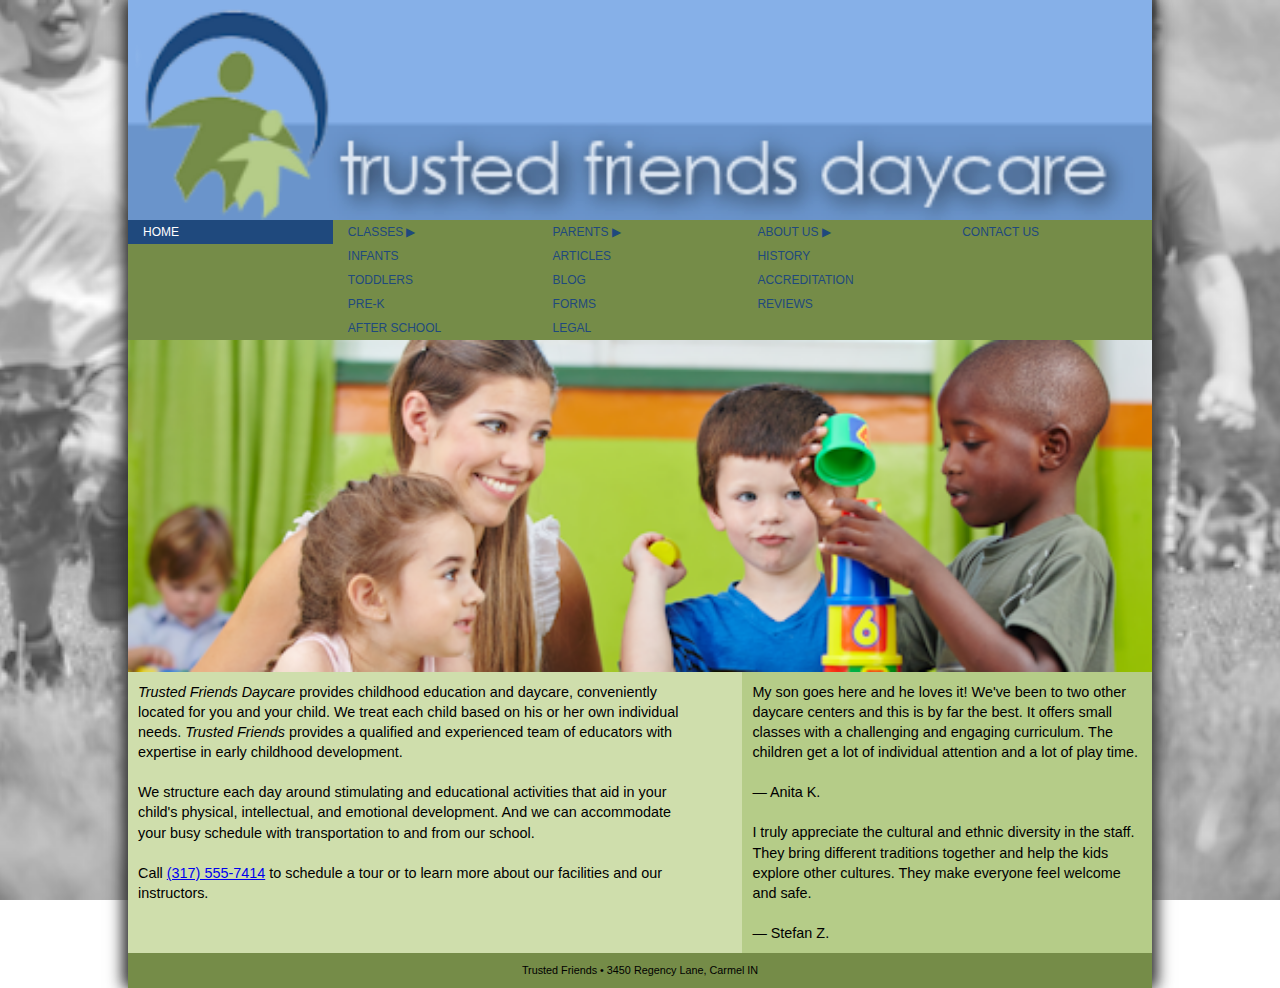
<file: index.html>
<!DOCTYPE html>
<html lang="en">
<head>
   <!--
   New Perspectives on HTML5 and CSS3, 8th Edition
   Tutorial 5
   Tutorial Case
   
   Home Page of the Trusted Friends website
   Author: Hector Johnson
   Date:   4/10/2023
   
   Filename: tf_home.html
   -->
   
   <title>Trusted Friends Daycare</title>
   <meta charset="utf-8" />
   <meta name="viewport" content="width=device-width, initial-scale=1" />
   <link href="tf_reset.css" rel="stylesheet" />
   <link href="tf_styles1_txt.css" rel="stylesheet" />
</head>

<body>
   <header>
      <img src="tf_logo.png" alt="Trusted Friends" />
      
      <nav class="horizontal">
         <ul class="mainmenu">
            <li><a href="tf_home.html">Home</a></li>
            <li><a href="#" class="submenuTitle">Classes &#9654;</a>
               <ul class="submenu">
                  <li><a href="#">Infants</a></li>
                  <li><a href="#">Toddlers</a></li>
                  <li><a href="tf_prek.html">Pre-K</a></li>
                  <li><a href="#">After School</a></li>
               </ul>
            </li>
            <li><a href="#" class="submenuTitle">Parents &#9654;</a>
               <ul class="submenu">
                  <li><a href="tf_articles.html">Articles</a></li>
                  <li><a href="#">Blog</a></li>
                  <li><a href="#">Forms</a></li>
                  <li><a href="#">Legal</a></li>                 
               </ul>
            </li>
            <li><a href="#" class="submenuTitle">About Us &#9654;</a>
               <ul class="submenu">
                  <li><a href="#">History</a></li>
                  <li><a href="#">Accreditation</a></li>
                  <li><a href="#">Reviews</a></li>
               </ul>
            </li>
            <li><a href="#">Contact Us</a> </li>
         </ul>
      </nav>
   </header>
   
   <section>
      <img src="tf_photo1.png" alt="" />
      <article>
         <p><cite>Trusted Friends Daycare</cite> provides childhood education 
            and daycare, conveniently located for you and your child. We treat each 
            child based on his or her own individual needs. <cite>Trusted Friends</cite> 
            provides a qualified and experienced team of educators with expertise in early 
            childhood development.
         </p>
         <p>We structure each day around stimulating and educational  activities that aid 
            in your child's physical, intellectual, and emotional development. And we can 
            accommodate your busy schedule with transportation to and from our school.
         </p>
         <p>Call <a href="tel:+13175557414">(317) 555-7414</a> to schedule a tour or to 
            learn more about our facilities and our instructors.
         </p>
      </article>
      
      <aside>
         <blockquote>
            <p>My son goes here and he loves it! We've been to two other daycare centers 
               and this is by far the best. It offers small classes with a challenging and 
               engaging curriculum. The children get a lot of individual attention and a 
               lot of play time.</p>
            <p>&mdash; Anita K.</p>
         </blockquote>
         <blockquote>
            <p>I truly appreciate the cultural and ethnic diversity in the staff.  They bring 
               different traditions together and help the kids explore other cultures. They make 
               everyone feel welcome and safe.</p>
            <p>&mdash; Stefan Z.</p>
         </blockquote>
      </aside>
   </section>
   
   <footer>
      Trusted Friends &#8226; 3450 Regency Lane, Carmel IN
   </footer>
</body>
</html>
</file>
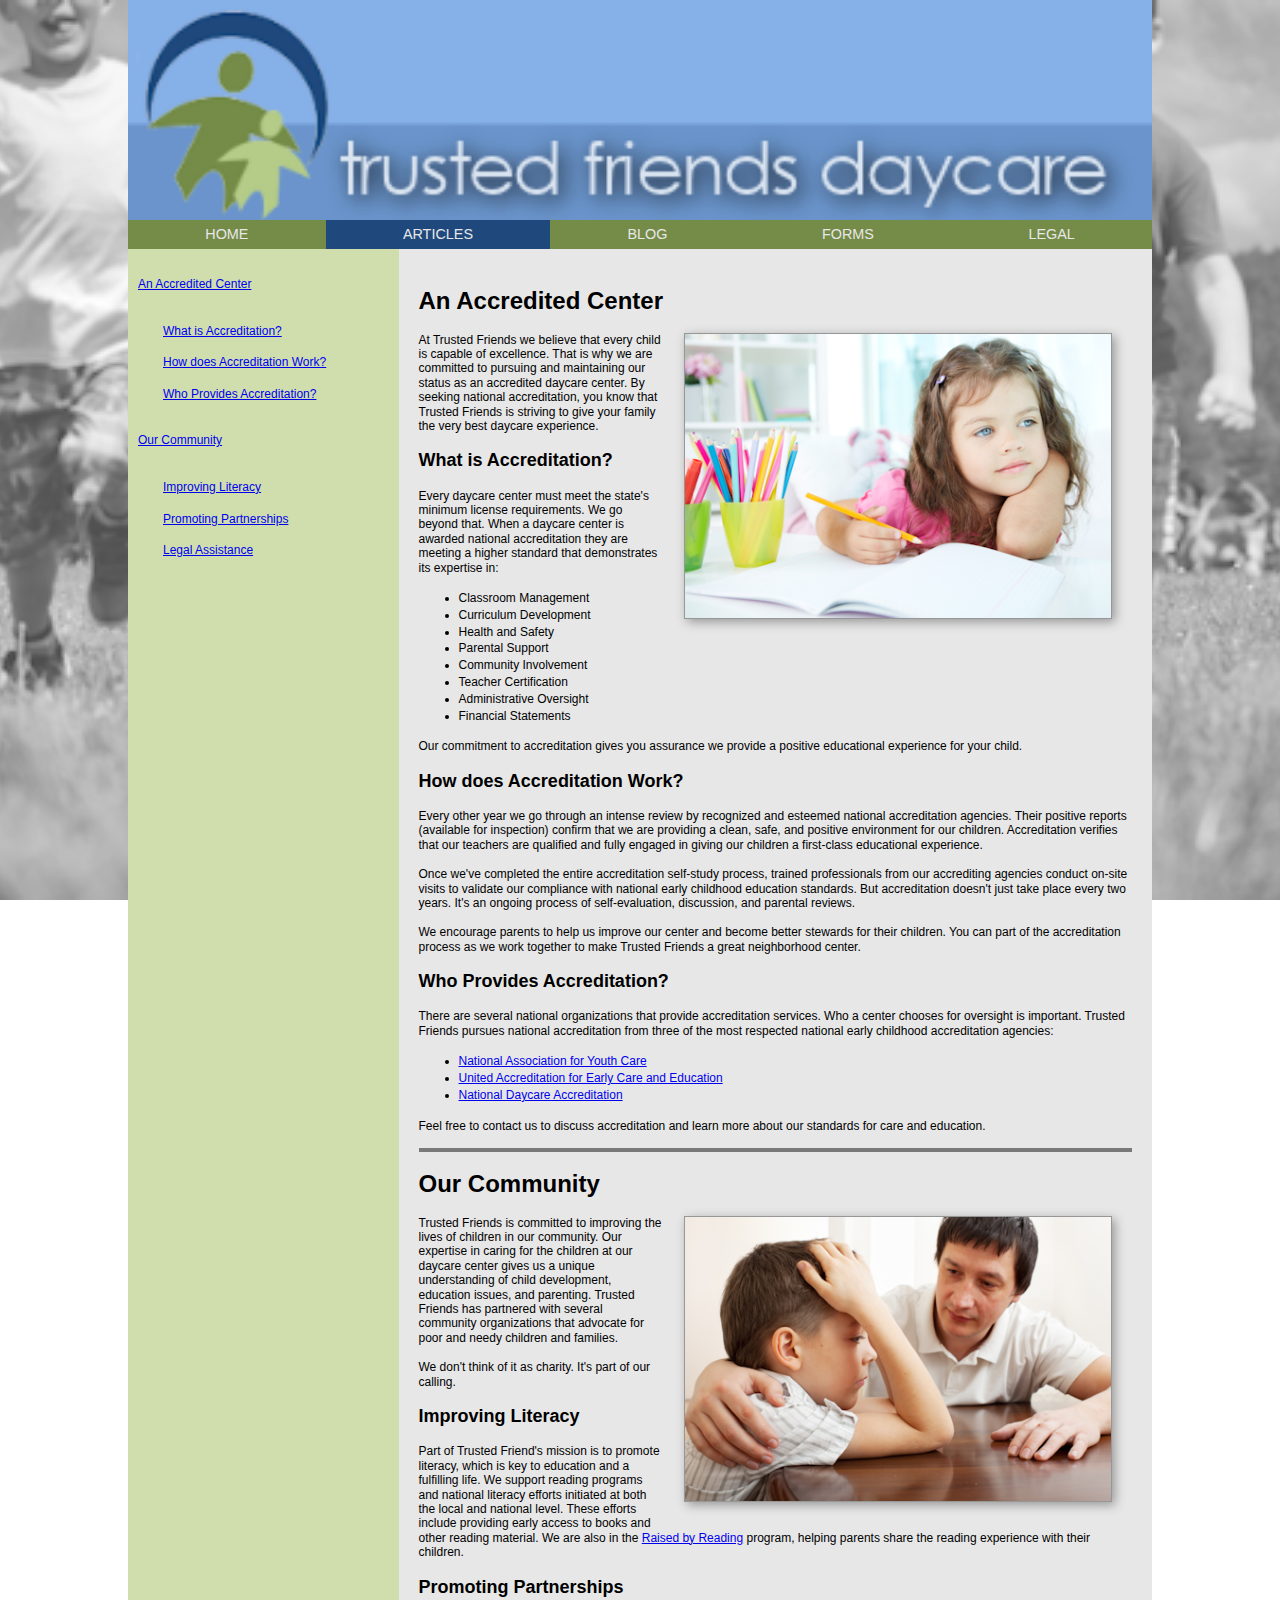
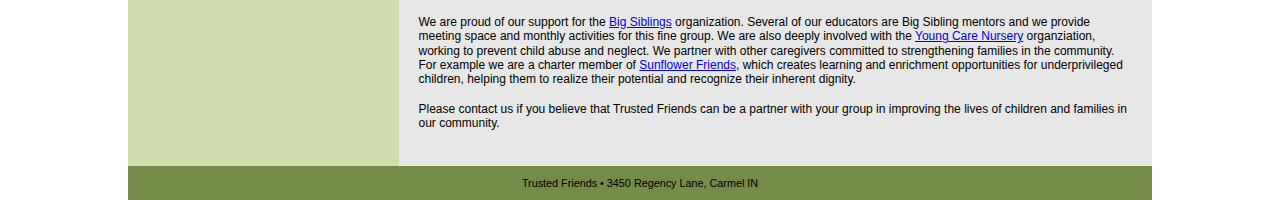
<file: tf_articles_txt.html>
<!DOCTYPE html>
<html lang="en">
<head>
   <!--
   New Perspectives on HTML5 and CSS3, 8th Edition
   Tutorial 5
   Tutorial Case
   
   Trusted Friends Articles of Interest
   Author: Hector Johnson
   Date:   4/11/2023
   
   Filename: tf_articles.html
   -->
   
   <title>Trusted Friends: Articles of Interest</title>
   <meta charset="utf-8" />
   <meta name="viewport" content="width=device-width, initial-scale=1" />
   <link href="tf_reset.css" rel="stylesheet" media="all"/>
   <link href="tf_styles3.css" rel="stylesheet" media="screen"/>
   <link href="tf_print_txt.css" rel="stylesheet" media="print"/>
</head>

<body>
   <header>
      <img src="tf_logo.png" alt="Trusted Friends Daycare" />
      <nav class="horizontal"> <a id="navicon" href="#"><img src="tf_navicon.png" alt="" /></a>
         <ul>
            <li><a href="index.html">Home</a></li>
            <li><a href="#" id="currentPage">Articles</a></li>
            <li><a href="#">Blog</a></li>
            <li><a href="#">Forms</a></li>
            <li><a href="#">Legal</a></li>
         </ul>
      </nav>
   </header>
   
   <aside>
      <ol>
         <li><a href="#acc1">An Accredited Center</a></li>
         <li>
            <ol>
               <li><a href="#acc2">What is Accreditation?</a></li>
               <li><a href="#acc3">How does Accreditation Work?</a></li>
               <li><a href="#acc4">Who Provides Accreditation?</a></li>
            </ol>
         </li>
         <li><a href="#ci1">Our Community</a></li>
         <li>
            <ol>
               <li><a href="#ci2">Improving Literacy</a></li>
               <li><a href="#ci3">Promoting Partnerships</a></li>
               <li><a href="#ci4">Legal Assistance</a></li>
            </ol>
         </li>
      </ol>
   </aside>
   
   <section id="main">
      <article>
         <h1 id="acc1">An Accredited Center</h1>
         <img src="tf_photo2.png" alt="" />
         <p> At Trusted Friends we believe that every child is capable of excellence. 
            That is why we are committed to pursuing and maintaining our status as an 
            accredited daycare center. By seeking national accreditation, you know 
            that Trusted Friends is striving to give your family the very 
            best daycare experience.</p>
         <h2 id="acc2">What is Accreditation?</h2>
         <p>Every daycare center must meet the state's minimum license requirements. 
            We go beyond that. When a daycare center is awarded national accreditation 
            they are meeting a higher standard that demonstrates its expertise in:</p>
         <ul>
            <li>Classroom Management</li>
            <li>Curriculum Development</li>
            <li>Health and Safety</li>
            <li>Parental Support</li>
            <li>Community Involvement</li>
            <li>Teacher Certification</li>
            <li>Administrative Oversight</li>
            <li>Financial Statements</li>
         </ul>
         <p>Our commitment to accreditation gives you assurance we provide a positive 
            educational experience for your child.</p>
         <h2 id="acc3">How does Accreditation Work?</h2>
         <p>Every other year we go through an intense review by recognized and esteemed 
            national accreditation agencies. Their positive reports (available for 
            inspection) confirm that we are providing a clean, safe, and positive 
            environment for our children. Accreditation verifies that our teachers are 
            qualified and fully engaged in giving our children a first-class educational 
            experience.</p>
         <p>Once we've completed the entire accreditation self-study process, trained 
            professionals from our accrediting agencies conduct on-site visits to 
            validate our compliance with national early childhood education standards.
            But accreditation doesn't just take place every two years. It's an ongoing 
            process of self-evaluation, discussion, and parental reviews.</p>
         <p>We encourage parents to help us improve our center and become better stewards for 
            their children. You can part of the accreditation process as we work together
            to make Trusted Friends a great neighborhood center.</p>
         <h2 id="acc4">Who Provides Accreditation?</h2>
         <p>There are several national organizations that provide accreditation services.
            Who a center chooses for oversight is important. Trusted Friends pursues national 
            accreditation from three of the most 
            respected national early childhood accreditation agencies:</p>
         <ul>
            <li><a href="http://www.example.com/nayc">National Association for Youth Care</a></li>
            <li><a href="http://www.example.com/uaece">United Accreditation for Early Care and Education</a></li>
            <li><a href="http://www.example.com/nda">National Daycare Accreditation</a></li>
         </ul>
         <p>Feel free to contact us to discuss accreditation and learn more about our 
            standards for care and education.</p>
      </article>
      
      <article>
         <h1 id="ci1">Our Community</h1>
         <img src="tf_photo3.png" alt="" />
         <p>Trusted Friends is committed to improving the lives of children in 
            our community. Our expertise in caring for the children at our daycare 
            center gives us a unique understanding of child development, education 
            issues, and parenting. Trusted Friends has partnered with several community 
            organizations that advocate for poor and needy children and families.</p>
         <p>We don't think of it as charity. It's part of our calling.</p>
         <h2 id="ci2">Improving Literacy</h2>
         <p>Part of Trusted Friend's mission is to promote literacy, which is key to 
            education and a fulfilling life. We support reading programs and 
            national literacy efforts initiated at both the local and national 
            level. These efforts include providing early access to books and other 
            reading material. We are also in the 
            <a href="http://www.example.com/rbr">Raised by Reading</a> program, helping 
            parents share the reading experience with their children.</p>
            
         <h2 id="ci3">Promoting Partnerships</h2>
         <p>We are proud of our support for the <a href="http://www.example.com/bs">Big Siblings</a>
            organization. Several of our educators are Big Sibling mentors and we 
            provide meeting space and monthly activities for this fine group. We 
            are also deeply involved with the <a href="http://www.example.com/ycn">Young Care Nursery</a> 
            organziation, working to prevent child abuse and neglect. We partner with other 
            caregivers committed to strengthening families in the community. For 
            example we are a charter member of <a href="http://www.example.com/sf">Sunflower Friends</a>, which 
            creates learning and enrichment opportunities for underprivileged 
            children, helping them to realize their potential and recognize their
            inherent dignity.</p>
         <p>Please contact us if you believe that Trusted Friends can be a partner with 
            your group in improving the lives of children and families in our community.</p>
      </article>
   </section>
   
   <footer>
      Trusted Friends &#8226; 3450 Regency Lane, Carmel IN
   </footer>
</body>
</html>
</file>
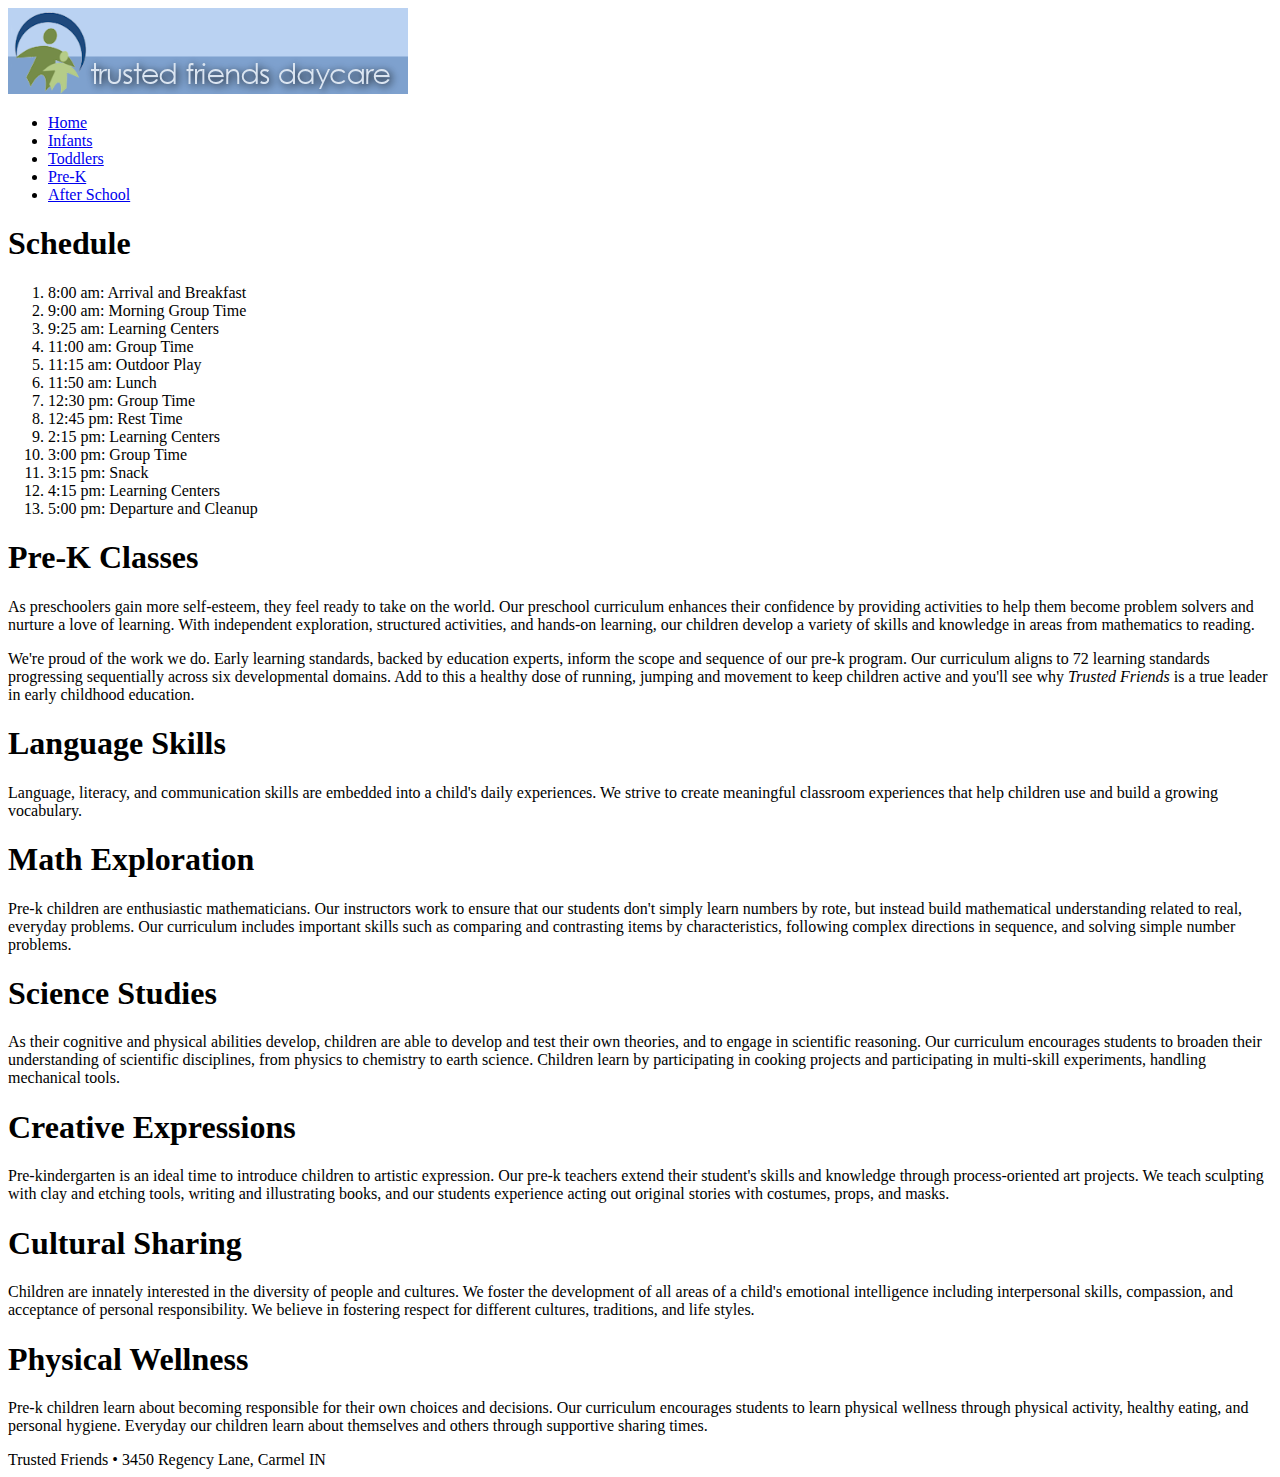
<file: tf_prek_txt.html>
<!DOCTYPE html>
<html>
<head>
   <!--
   New Perspectives on HTML5 and CSS3, 8th Edition
   Tutorial 5
   Tutorial Case
   
   Pre-K Classes offered by Trusted Friends
   Author: Hector Johnson
   Date:   4/10/2023
   
   Filename: tf_prek.html
   -->
   
   <title>Pre-K Classes at Trusted Friends</title>
   <meta charset="utf-8" />
   <meta name="viewport" content="width=device-width, initial-scale=1" />
   <link href="tf_navicon_txt.css" rel="stylesheet" />  
</head>

<body>
   <header>
      <img src="tf_logo.png" alt="Trusted Friends" />
      
      <nav class="horizontal">
         <a id="navicon" href="#"><img src="tf_navicon.png" alt=""/> </a>
         <ul>
            <li><a href="index.html">Home</a></li>
            <li><a href="#">Infants</a></li>
            <li><a href="#">Toddlers</a></li>
            <li><a href="#" id="currentPage">Pre-K</a></li>
            <li><a href="#">After School</a></li>
         </ul>
      </nav>
   </header>
   
   <aside>
      <h1>Schedule</h1>
      <ol>
         <li> 8:00 am: Arrival and Breakfast</li>
         <li> 9:00 am: Morning Group Time</li>
         <li> 9:25 am: Learning Centers</li>
         <li>11:00 am: Group Time</li>
         <li>11:15 am: Outdoor Play</li>
         <li>11:50 am: Lunch</li>
         <li>12:30 pm: Group Time</li>
         <li>12:45 pm: Rest Time</li>
         <li> 2:15 pm: Learning Centers</li>
         <li> 3:00 pm: Group Time</li>
         <li> 3:15 pm: Snack</li>
         <li> 4:15 pm: Learning Centers</li>
         <li> 5:00 pm: Departure and Cleanup</li>
      </ol>
   </aside>
   
   <section id="main">
      <article id="overview">
         <h1>Pre-K Classes</h1>
         <p>As preschoolers gain more self-esteem, they feel ready to take on the world. 
            Our preschool curriculum enhances their confidence by providing activities to 
            help them become problem solvers and nurture a love of learning. With independent 
            exploration, structured activities, and hands-on learning, our children develop 
            a variety of skills and knowledge in areas from mathematics to reading.</p>
         <p>We're proud of the work we do. Early learning standards, backed by education experts,
            inform the scope and sequence of our pre-k program. Our curriculum aligns to  
            72 learning standards progressing sequentially across six developmental domains. 
            Add to this a healthy dose of running, jumping and movement to keep children active 
            and you'll see why <em>Trusted Friends</em> is a true leader in early 
            childhood education.</p>
      </article>
      
      <section id="topics">
         <article>
            <h1>Language Skills</h1>
            <p>Language, literacy, and communication skills are embedded into a child's 
               daily experiences. We strive to create meaningful classroom experiences that 
               help children use and build a growing vocabulary.</p>
         </article>
         <article>
            <h1>Math Exploration</h1>
            <p>Pre-k children are enthusiastic mathematicians. Our instructors work to ensure that 
               our students don't simply learn numbers by rote, but instead build mathematical 
               understanding related to real, everyday problems. Our curriculum includes 
               important skills such as comparing and contrasting items by characteristics, 
               following complex directions in sequence, and solving simple number problems.</p>
         </article>
         <article>
            <h1>Science Studies</h1>
            <p>As their cognitive and physical abilities develop, children are able to develop and test 
               their own theories, and to engage in scientific reasoning. Our curriculum encourages students 
               to broaden their understanding of scientific disciplines, from physics to chemistry to 
               earth science. Children learn by participating in cooking projects and participating in 
               multi-skill experiments, handling mechanical tools.</p>
         </article>
         <article>
            <h1>Creative Expressions</h1>
            <p>Pre-kindergarten is an ideal time to introduce children to artistic expression. Our 
               pre-k teachers extend their student's skills and knowledge through process-oriented art 
               projects. We teach sculpting with clay and etching tools, writing and illustrating books, 
               and our students experience acting out original stories with costumes, props, and masks.</p>
         </article>
         <article>
            <h1>Cultural Sharing</h1>
            <p>Children are innately interested in the diversity of people and cultures. We 
               foster the development of all areas of a child's emotional intelligence including interpersonal 
               skills, compassion, and acceptance of personal responsibility. We believe in fostering 
               respect for different cultures, traditions, and life styles.</p>
         </article>
         <article>
            <h1>Physical Wellness</h1>
            <p>Pre-k children learn about becoming responsible for their own choices and decisions. 
               Our curriculum encourages students to learn physical wellness through physical activity, 
               healthy eating, and personal hygiene. Everyday our children learn about themselves and 
               others through supportive sharing times.</p>
         </article>
      </section>
      
   </section>
   
   <footer>
      Trusted Friends &#8226; 3450 Regency Lane, Carmel IN
   </footer>
</body>
</html>
</file>
<file: tf_styles1_txt.css>
@charset "utf-8";

/*
   New Perspectives on HTML5 and CSS3, 8th Edition
   Tutorial 5
   Tutorial Case
   
   Author:   Hector Johnson 
   Date:     4/10/2023
   
   Filename: tf_styles1.css
   
   This file contains the layout styles used in the Trusted Friends
   home page.

*/

/* ===========
   Base Styles
   ===========
*/


/* HTML and Body Styles */

html {
   background: url(tf_back1.png) center center / cover no-repeat fixed;
   height: 100%;
   font-family: Verdana, Geneva, sans-serif;
   font-size: 12px;
}

body {
   background: rgb(134, 176, 232);   
   box-shadow: rgb(51, 51, 51) 5px 0px 15px,
               rgb(51, 51, 51) -5px 0px 15px;
   margin: 0px auto;
   min-height: 100%;
   min-width: 320px;
   max-width: 1024px;
   width: 100%;
}

/* Body Header Styles */

body header {
   background: rgb(134,176,232);   
}

body header img {
   display: block;
   width: 100%;
}

/* Horizonal Navigation Styles */

nav.horizontal {
   background-color: rgb(117, 140, 72);
   min-height: 2em;
}

nav.horizontal li {
   color: rgb(31, 73, 125);
   display: block;
   line-height: 2em;
   text-transform: uppercase;
}

nav.horizontal a {
   display: block;
   font-size: 1em;
}

nav.horizontal a:visited, nav.horizontal a:link {
   color: rgb(31, 73, 125);
}

nav.horizontal a:hover, nav.horizontal a:active {
   background-color: rgb(31, 73, 125);
   color: white;
}

/* Main Menu Styles */

ul.mainmenu {
   display: block;
}

ul.mainmenu > li {
   text-indent: 15px;
}

ul.mainmenu > li:first-of-type a {
   color: white;
   background-color: rgb(31, 73, 125);
}

/* Submenu Styles */

ul.submenu {
   width: 100%;
   background-color: rgb(181, 204, 136);
}


/* Section Styles */

section {
   background-color: rgb(207, 222, 172);
   clear: both;
}

section::after {
   content: "";
   display: table;
   clear: both;
}

section img {
   display: block;
   width: 100%;
}

section p {
   line-height: 1.4em;
   padding: 10px;
   font-size: 1.2em;
}

/* Aside Styles */

aside {
   display: block;
   background-color: rgb(181, 204, 136);
}

/* Footer Styles */

body > footer {
   background-color: rgb(117, 140, 72);
   font-size: 0.9em;
   text-align: center;
   padding: 10px 0px;
}

/* Pulldown Menu Styles */
ul.submenu{
   display:none;
}
a.submenuTitle:hover+ul.submenu, ul.submenu:hover{
   display:block;
}


/* New Styles Added Below */

/* ======================================
   Mobile Styles: 0px to 480 px
   ======================================
*/
@media only screen and (max-width: 480px){

   nav.horizontal a{
      font-size: 1.5em;
      line-height: 2.2em;
   }
   aside{
      display:none;
   }
}

/* ======================================
   Tablet Styles: 481 px and greater
   ======================================
*/
@media only screen and (min-width: 481px){

   ul.mainmenu > li{
      float: left;
      position: relative;
      width: 20%;
   }
   ul.submenu{
      box-shadow: rgb(51,51,51) 5px 5px 15px;
      position: absolute;
      width:200%;
   }
}
/* ====================================
   Desktop Styles: 769px and greater
   ====================================
*/
@media only screen and (min-width: 769px){

   ul.submenu{
      background: transparent;
      box-shadow: none;
      display:block;
      position: relative;
      width: 100;
   }
   nav.horizontal::after {
      clear:both;
      content: "";
      display: table;
   }
   nav.horizontal a.submenutitle{
      display: none;
   }

   article{
      float: left;
      margin-right: 5%;
      width: 55%;
   }
   aside{
      float: left;
      width: 40%;
   }
}
</file>
<file: tf_styles3.css>
@charset "utf-8";

/*
   New Perspectives on HTML5 and CSS3, 8th Edition
   Tutorial 5
   Tutorial Case
   
   Filename: tf_styles3.css
   
   This file contains the screen styles used with the Trusted
   Friends page on articles of interest

*/


/* =============================================
   Base styles and mobile styles: up to 480px
   =============================================
*/


/* HTML and Body Styles */

   

html {
   background: url(tf_back1.png) center center / cover no-repeat fixed, rgb(134,176,232);
   height: 100%;
   font-family: Verdana, Geneva, sans-serif;
   font-size: 12px;
}

body {
   width: 100%;
   max-width: 1024px;
   margin: 0px auto;
}
   
/* Body Header Styles */

body > header {
   background: rgb(134,176,232)  ;
}

body > header > img {
   display: block;
   width: 100%;
}

/* Horizonal Navigation Styles */

nav.horizontal {
   background-color: rgb(117, 140, 72);
   clear: both;
}

nav.horizontal li {
   color: rgb(31, 73, 125);
   font-size: 1.4em;
   line-height: 2em;
   text-transform: uppercase;
}

nav.horizontal ul li a {
   display: block;
   text-align: center;
}

nav.horizontal ul li a#currentPage {
   background-color: rgb(31, 73, 125);
   color: rgb(231, 231, 231);
}

nav.horizontal ul li a:visited, nav.horizontal ul li a:link {
   color: rgb(231, 231, 231);
}

nav.horizontal ul li a:hover, nav.horizontal ul li a:active {
   background-color: rgb(31, 73, 125);
   color: rgb(231, 231, 231);
}

/* Aside Styles */

body > aside {
   background-color: rgb(207, 222, 172);
}

body > aside > ol {
   margin: 10px;
}

body > aside > ol > li {
   margin-top: 25px;
}

body > aside li {
   line-height: 1.8em;
   margin-top: 10px;
}

body > aside li li {
   margin-left: 25px;
}

/* Section Styles */

body > section#main {
   background: rgb(231, 231, 231);
   padding: 20px;
}

body > section#main > h1 {
   font-size: 2.5em;
   line-height: 1.4;
}

body > section#main ul {
   list-style-type: disc;
   line-height: 1.4;
   padding-left: 40px;
}

/* Article Styles */

section#main > article > h1 {
   font-size: 2em;
   line-height: 1.4;
   margin: 15px 0px;
}

body > section#main > article > h2 {
   font-size: 1.5em;
   line-height: 1.4;
}

body > section#main > article > p {
   margin: 15px 0px;
}

body > section#main > article:nth-of-type(n+2) {
   border-top: 4px solid rgb(121, 121, 121);
}

body > section#main > article img {
   border: 1px solid rgb(151, 151, 151);
   display: block;
   margin: 10px auto;
   width: 90%;
}

/* Footer Styles */

body > footer {
   background-color: rgb(117, 140, 72);
   font-size: 0.9em;
   text-align: center;
   padding: 10px 0px;
}

/* General Flex Styles */

body {
   display: -webkit-flex;
   display: flex;
   -webkit-flex-flow: row wrap;
   flex-flow: row wrap;
}

body > header, body > footer {
   width: 100%;
}

body > aside {
   -webkit-flex: 1 1 180px;
   flex: 1 1 180px;
}

body > section#main {
   -webkit-flex: 5 1 301px;
   flex: 5 1 301px;
}

/* ===============================
   Mobile Devices: 0 to 480px 
   ===============================
*/

@media only screen and (max-width: 480px) {

   /* Navigation styles */
   
   nav.horizontal ul li a {
      text-align: left;
      text-indent: 12px;
   }
   
   /* Aside Styles */
   
   body > aside {
      display: none;
   }
   
   /* Navicon Menu Styles */
   
   a#navicon {
      display: block;
   }
   
   nav.horizontal ul {
      display: none;
   }
   
   
   a#navicon:hover+ul, nav.horizontal ul:hover {
      display: block;
   }
}

/* ===============================
   Tablet Devices: 481px to 768px 
   ===============================
*/

@media only screen and (min-width: 481px) {

   

   
   /* Article H1 Styles */
   
   section#main > h1 {
      color: rgb(207, 222, 172);
      font-size: 2.5em;
      letter-spacing: 0.2em;
      margin-bottom: 40px;
      text-shadow: black 2px 2px 4px;
   }
   
   /* Navigation Styles */
   
   nav.horizontal li {
      font-size: 1.2em;
   }
   
   /* Tablet Flex Styles */
   
   nav.horizontal ul {
      display: -webkit-flex;
      display: flex;
      -webkit-flex-flow: row nowrap;
      flex-flow: row nowrap;
   }
   
   nav.horizontal li {
      -webkit-flex: 1 1 auto;
      flex: 1 1 auto;
   }
   
   /* Navicon Menu Styles */
   
   a#navicon {
      display: none;
   }
   
   /* Image Styles */
   body > section#main > article img {
      box-shadow: 3px 3px 10px rgb(151, 151, 151);
      display: block;
      float: right;
      margin: 0px 20px 20px 20px;
      width: 60%;
   }
}

/* ===============================
   Desktop Devices: 769px and wider
   ===============================
*/

@media only screen and (min-width: 769px) {

   /* HTML and Body Styles */
   
   html {
      background: url(tf_back1.png) center center / cover no-repeat fixed;
   }
   
   body {
      width: 90%;
      max-width: 1024px;
      margin: 0px auto;
   }
}
</file>
<file: tf_print_txt.css>
@charset "utf-8";
/*
   New Perspectives on HTML5 and CSS3, 8th Edition
   Tutorial 5
   Tutorial Case
   
   Author:   Hector Johnson
   Date:     4/11/2023
   
   Filename: tf_print.css

   This file contains the printer styles used with the Trusted
   Friends page on articles of interest

*/



/* Hidden Objects */
nav.horizontal, aside, footer{
   display: none;
}


/* Page Box Styles */
@page{
   size:8.5in 11in;
   margin: 0.5in;
}


/* Header Styles */

body > header {
   text-align: right;
}

body > header > img {
   display: block;
   width: 100%;
}


/* Typography Styles */
h1{
   font-size: 28pt;
   line-height: 30pt;
   margin:0.3in 0in 0.2in;
}
h2{
   font-size: 20pt;
   margin: 0.1in 0in 0.1in 0.3in;
}
p{
   font-size: 12pt;
   margin: 0.1in 0in 0.1in 0.3in;
}


/* List Styles */
ul{
   list-style-type: disc;
   margin-left: 0.5in;
}


/* Image Styles */
article img{
   border: 2px solid rgb(191,191,191);
   display: block;
   margin: 0.25in auto;
   width: 65%;
}



/* Hypertext Styles */
a{
   color: black;
   text-decoration: none;
}
a::after{
   content: " (" attr(href)")";
   font-weight: bold;
   word-wrap: break-word;
}




/* Page Break Styles */
article:nth-of-type(n+2) {
   page-break-before: always;
}
img,ol,ul{
   page-break-inside: avoid;
}
p{
   orphans: 3;
   widows: 3;
}
</file>
<file: tf_navicon_txt.css>
@charset "utf-8";

/*
   New Perspectives on HTML5 and CSS3, 8th Edition
   Tutorial 5
   Tutorial Case
   
   Author:   Hector Johnson
   Date:     4/10/2023
   
   Filename: tf_navicon.css
   
   This file contains styles used to control 
   a navicon menu.

*/


/* ===========
   Base Styles
   ===========
*/
a#navicon{
   display:none;
}



/* ===============================
   Mobile Devices: 0 to 480px 
   ===============================
*/

@media only screen and (max-width: 480px) {

   a#navicon{
      display: none;
   }
   nav.horizontal ul{
      display:none;
   }
   a#navicon:hover+ul, nav.horizontal ul:hover{
      display:none;
   }
}
</file>
